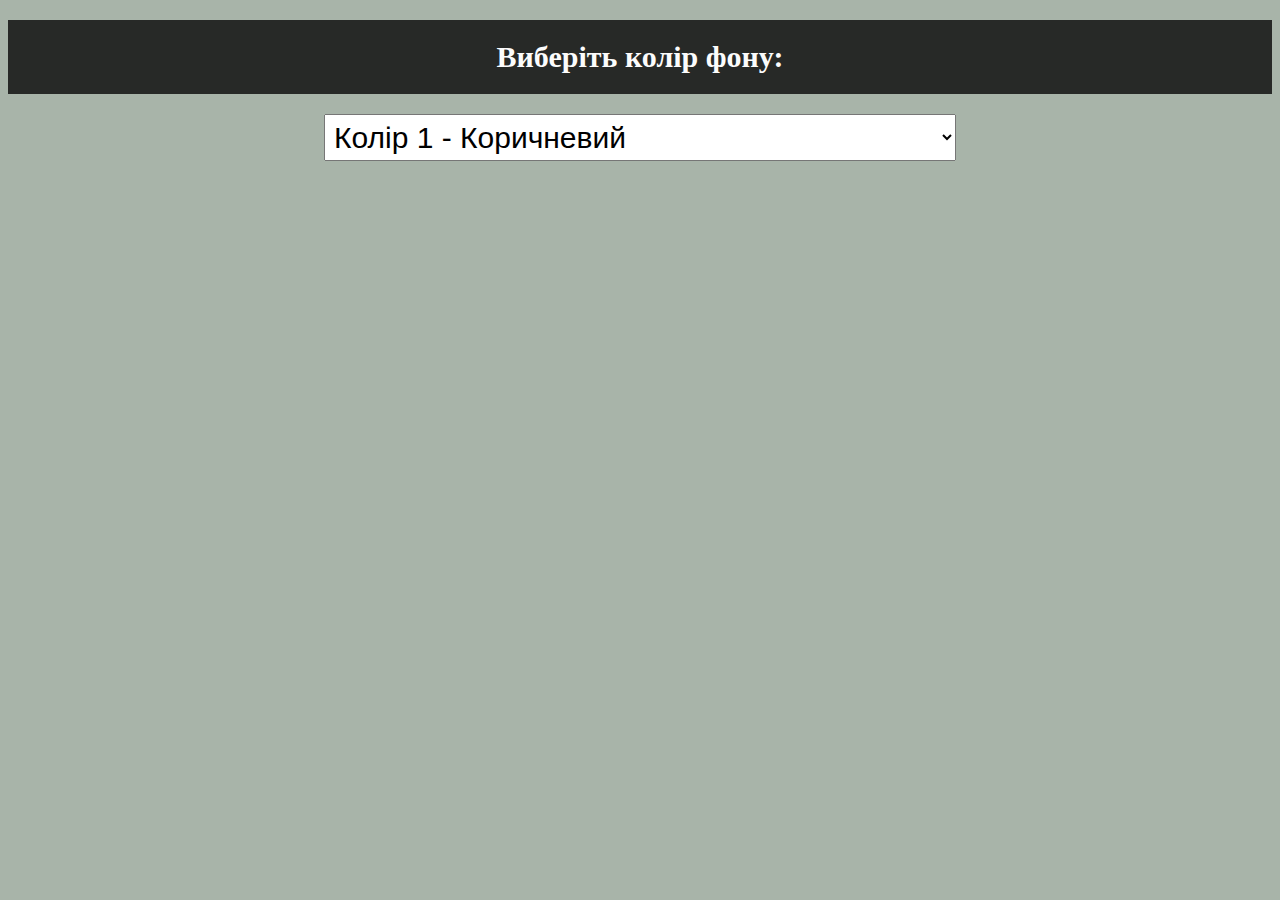
<file: 1/index.html>
<!DOCTYPE html>
<html lang="uk">
<head>
    <link rel="stylesheet" href="style.css">
    <script src="script.js"></script>
    <meta charset="UTF-8">
    <meta http-equiv="X-UA-Compatible" content="IE=edge">
    <meta name="viewport" content="width=device-width, initial-scale=1.0">
    <title>Document</title>
</head>
<body>
<h1>Виберіть колір фону:</h1>
<select id="colorSelect" onchange="changeBackgroundColor()">
    <option value="brown">Колір 1 - Коричневий</option>
    <option value="white">Колір 2 - Білий</option>
    <option value="gray">Колір 3 - Сірий</option>
</select>
</body>
</html>
</file>
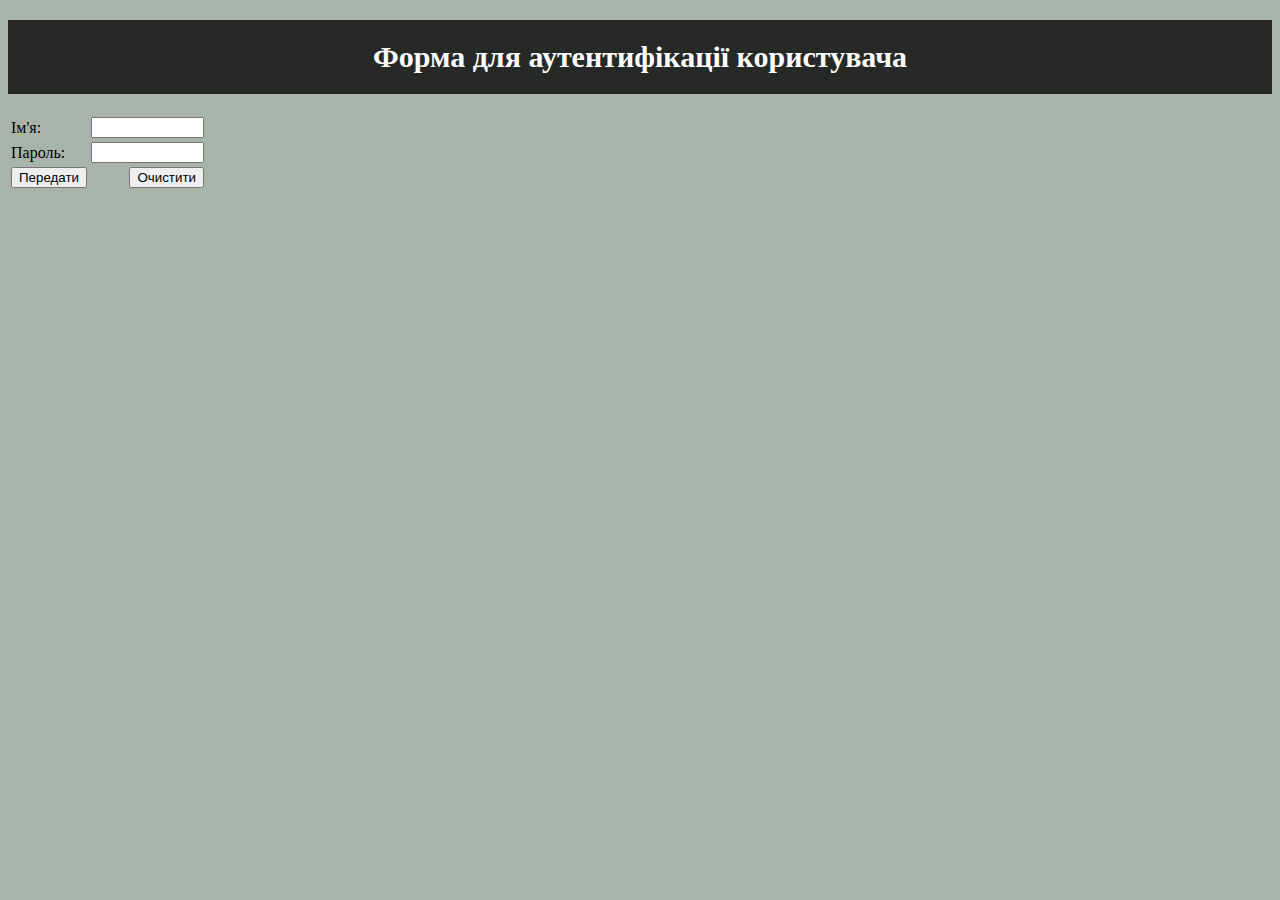
<file: 1111/index.html>
<!DOCTYPE html>
<html lang="uk">
<head>
    <link rel="stylesheet" href="style.css">
    <script src="script.js"></script>
    <meta charset="UTF-8">
    <meta http-equiv="X-UA-Compatible" content="IE=edge">
    <meta name="viewport" content="width=device-width, initial-scale=1.0">
    <title>Document</title>
</head>
<body>
    <H1>Форма для аутентифікації користувача</H1>
    <FORM METHOD=GET ACTION="zaglshka.html">
        <TABLE BORDER=0><TR>
            <TD ALIGN="LEFT">Ім'я:</TD>
            <TD ALIGN="RIGHT"><INPUT TYPE="TEXT" NAME="NM" SIZE=11></TD>
        </TR>
        <TR>
            <TD ALIGN="LEFT">Пароль:</TD>
            <TD ALIGN="RIGHT"><INPUT TYPE="PASSWORD" NAME="PASS" SIZE=11> </TD>
        </TR>
        <TR ALIGN="CENTER">
            <TD ALIGN="LEFT"><INPUT TYPE="SUBMIT" VALUE="Передати"></TD>
            <TD ALIGN="RIGHT"><INPUT TYPE="RESET" VALUE="Очистити"></TD>
        </TR>
        </TABLE>
        </FORM>
    
       
  
        
        </HTML>
</file>
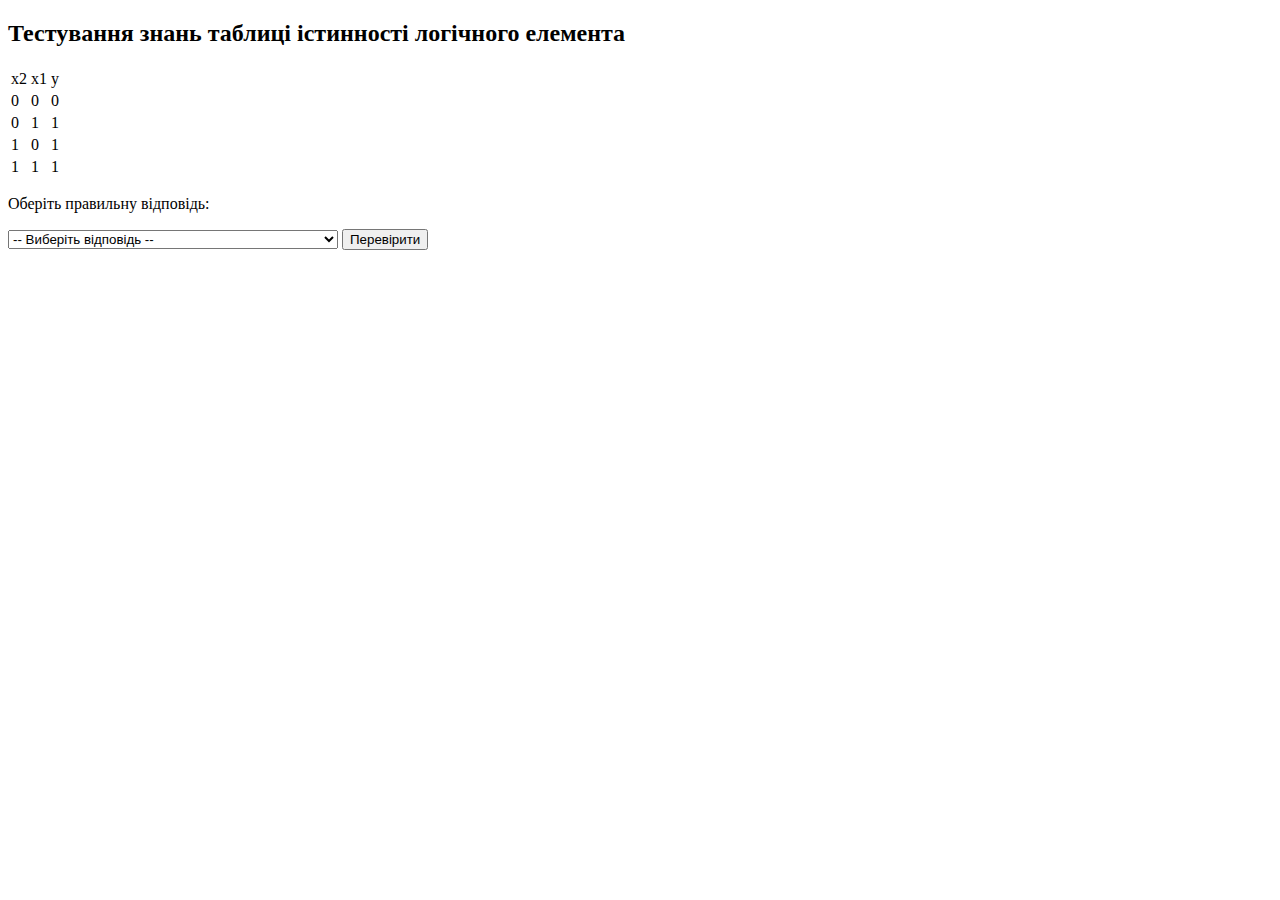
<file: 2/index.html>
<!DOCTYPE html>
<html>
<head>
  <title>Тестування</title>
</head>
<body>
  <h2>Тестування знань таблиці істинності логічного елемента</h2>
  
  
  <script>
    // створюємо двовимірний масив з даними
var data = [
  ["x2", "x1", "y"],
  [0, 0, 0],
  [0, 1, 1],
  [1, 0, 1],
  [1, 1, 1]
];

// створюємо елемент таблиці
var table = document.createElement("table");

// заповнюємо таблицю за допомогою циклів
for (var i = 0; i < data.length; i++) {
  var row = document.createElement("tr");
  for (var j = 0; j < data[i].length; j++) {
    var cell = document.createElement("td");
    cell.textContent = data[i][j];
    row.appendChild(cell);
  }
  table.appendChild(row);
}

// вставляємо таблицю у документ
document.body.appendChild(table);

    function checkAnswer() {
      const correctAnswer =  true; // Ваш логічний елемент
      const userAnswer = document.getElementById("answer").value;

      if (userAnswer === "") {
        alert("Ви не вибрали жодної відповіді!");
      } else if (userAnswer === String(correctAnswer)) {
        alert("Вітаємо! Ваша відповідь є правильною.");
      } else {
        alert(`На жаль, ваша відповідь є неправильною.`);
      }
    }
  </script>

<p>Оберіть правильну відповідь:</p>
<select id="answer">
  <option value="">-- Виберіть відповідь --</option>
  <option value="false">Елемент І(кон'юкція)</option>
  <option value="true">Елемент АБО(диз'юкція)</option>
  <option value="false">Елемент ВИКЛЮЧАЮЧЕ АБО(нерівнозначність)</option>
  <option value="false">Елемент АБО-НЕ (стрілка Пірса)</option>
  <option value="false">Елемент І-НЕ(штриф Шеффера)</option>
  <option value="false">Елемент ВИКЛЮЧАЮЧЕ АБО-НЕ(рівнозначність)</option>
</select>

<button onMouseOver="checkAnswer()">Перевірити</button>

</body>
</html>
</file>
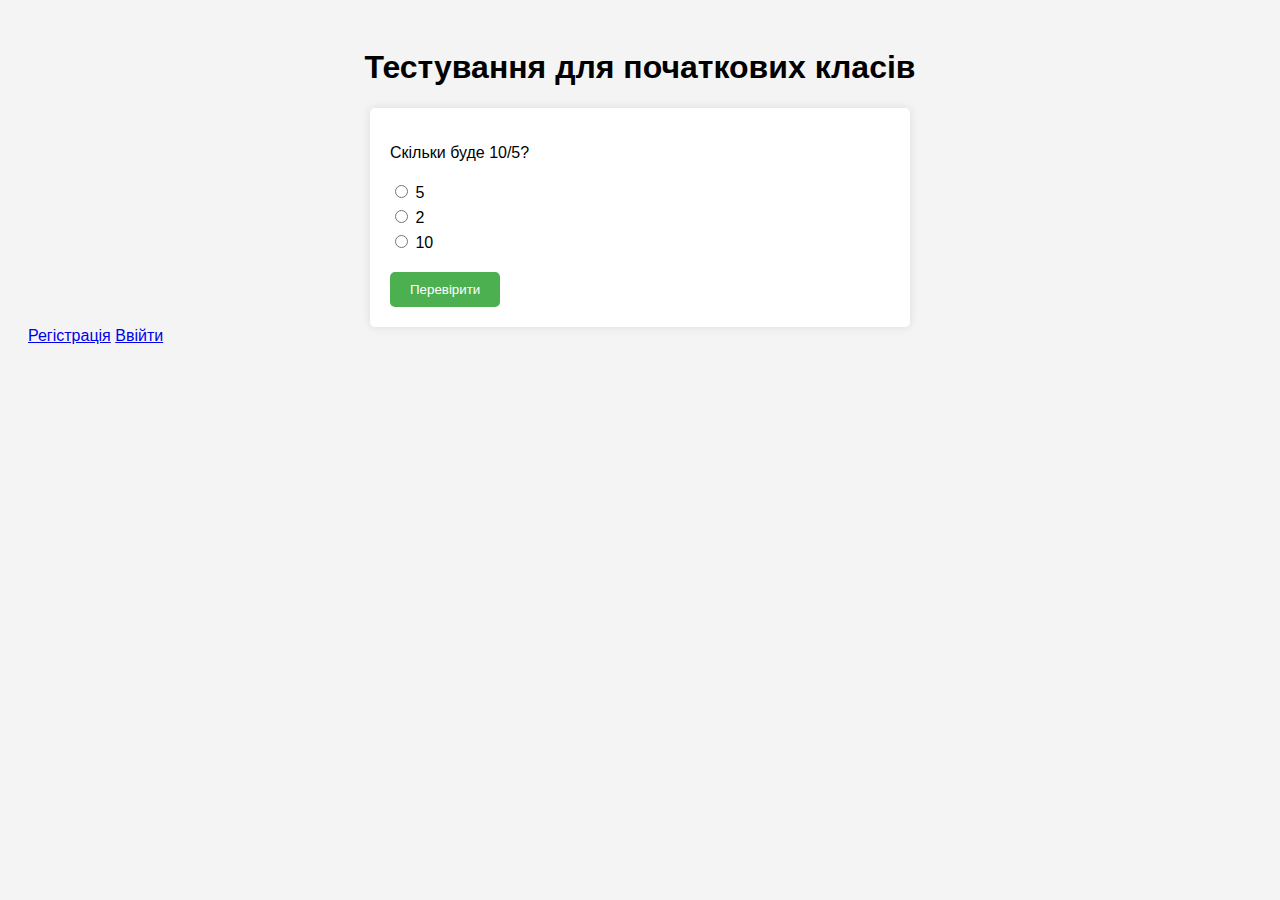
<file: 3/index.html>
<!DOCTYPE html>
<html>

<head>
    <title>Тестування для початкових класів</title>
    <link rel="stylesheet" href="style.css">
</head>

<body>
    <h1>Тестування для початкових класів</h1>
    <form id="quizForm">
        <p>Скільки буде 10/5?</p>
        <ul>
            <li><input type="radio" name="question1" value="a"> 5</li>
            <li><input type="radio" name="question1" value="b"> 2</li>
            <li><input type="radio" name="question1" value="c"> 10</li>
        </ul>
        <button type="submit">Перевірити</button>
    </form>
    <a href="./register.html">Регістрація</a>
    <a href="./login.html">Ввійти</a>
 <script src="script.js"></script>
</body>

</html>
</file>
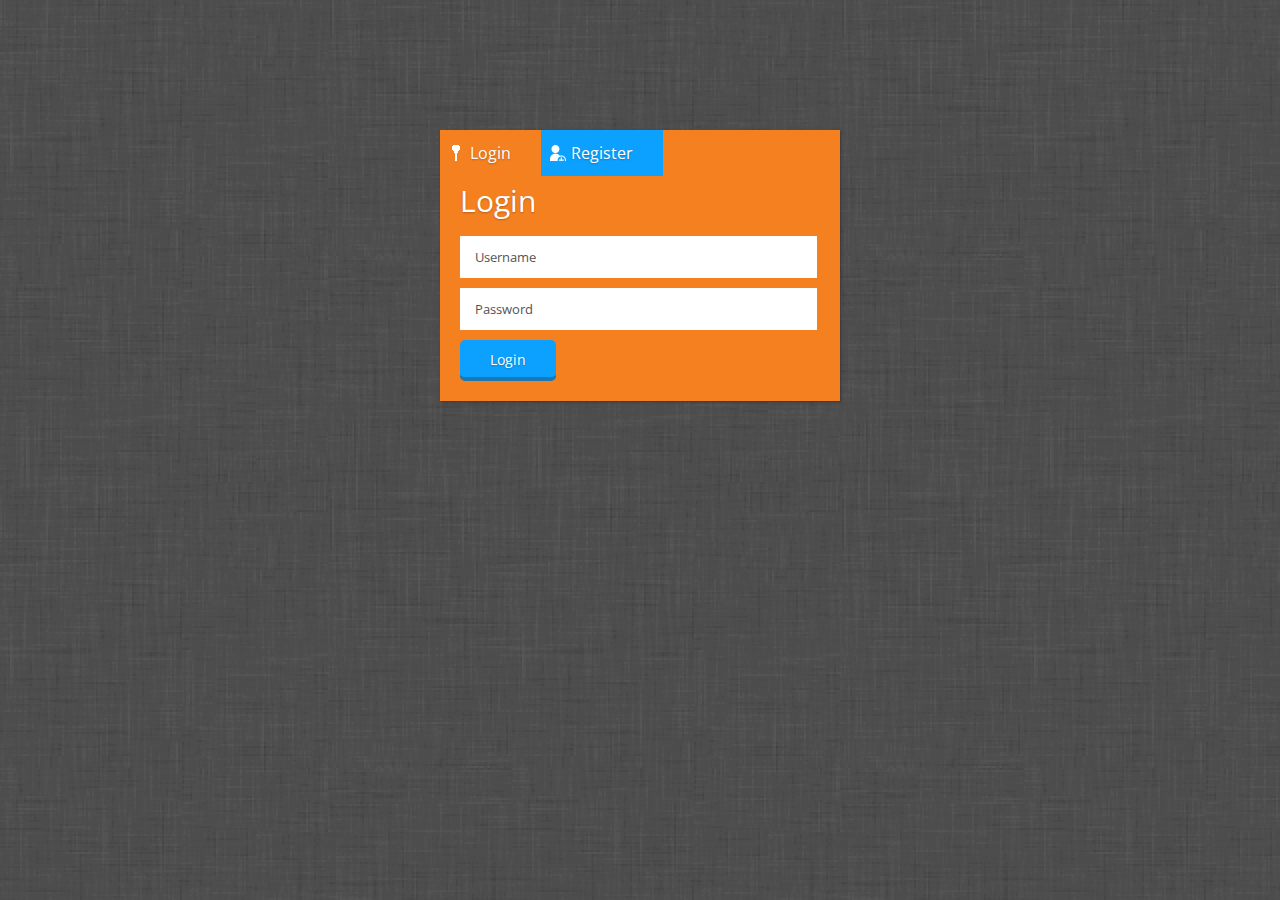
<file: 33/index.html>
<!DOCTYPE html>
<html lang="en">
<head>
    <meta charset="utf-8">
    <title>Create a Flat Login/Sign up Page with Validator jQuery Plugin</title>
   <link href="css/style.css" media="screen" rel="stylesheet">
   <link href="css/reset.css" media="screen" rel="stylesheet">
   <link href='http://fonts.googleapis.com/css?family=Open+Sans:300italic,600italic,700italic,800italic,400,300,600,800' rel='stylesheet' type='text/css'>
   <script src="//ajax.googleapis.com/ajax/libs/jquery/1.10.2/jquery.min.js"></script>
   <script src="js/validator.js"></script>
   <!--[if lt IE 9]>
<script src="dist/html5shiv.js"></script>
<![endif]-->
 
 </head>
   <body>
 <div class="container">
        <div class="flat-design-form">
            <ul class="tabs">
                <li><a class="active" href="#login" id="login-tab"><span id=
                "login_icon"></span> Login</a></li>

                <li><a href="#register" id="register-tab"><span id=
                "signup_icon"></span> Register</a></li>
            </ul>

            <div class="form-display show" id="login">
                <h1>Login</h1>

                <form action="" method="post" novalidate="">
                    <fieldset>
                        <ul>
                            <li>
                                <div class="item">
                                    <input data-validate-length-range="6" name=
                                    "name" placeholder="Username" required=
                                    "required" type="text">
                                </div>
                            </li>

                            <li>
                                <div class="item">
                                    <input data-validate-length-range="6" name=
                                    "password" placeholder="Password" required=
                                    'required' type="password">
                                </div>
                            </li>

                            <li><input class="button-login" type="submit"
                            value="Login"></li>
                        </ul>
                    </fieldset>
                </form>
            </div>

            <div class="form-display hide" id="register">
                <h1>Register</h1>

                <form action="" method="post" novalidate="">
                    <fieldset>
                        <ul>
                            <li>
                                <div class="item">
                                    <input data-validate-length-range="6" name=
                                    "name" placeholder="Username" required=
                                    "required" type="text">
                                </div>
                            </li>

                            <li>
                                <div class="item">
                                    <input data-validate-length="6,8" name=
                                    "password" placeholder="Password" required=
                                    'required' type="text">
                                </div>
                            </li>

                            <li>
                                <div class="item">
                                    <input class='email' name="email"
                                    placeholder="Email" required="required"
                                    type="email">
                                </div>
                            </li>

                            <li>
                                <div class="item">
                                    <label><input name="url" placeholder=
                                    "Website link" required="required" type=
                                    "url"></label>
                                </div>
                            </li>

                            <li><input class="button-register" id='send' type=
                            "submit" value="Sign Up"></li>
                        </ul>
                    </fieldset>
                </form>
            </div>
        </div>
    </div>

 
    <script src="js/tabs.js"></script>
	
	
	
		<script>
		// initialize the validator function
		validator.message['date'] = 'not a real date';
		
		// validate a field on "blur" event, a 'select' on 'change' event & a '.reuired' classed multifield on 'keyup':
		$('form')
			.on('blur', 'input[required], input.optional, select.required', validator.checkField)
			.on('change', 'select.required', validator.checkField)
			.on('keypress', 'input[required][pattern]', validator.keypress);
			
		$('.multi.required')
			.on('keyup blur', 'input', function(){ 
				validator.checkField.apply( $(this).siblings().last()[0] );
			});
		
		// bind the validation to the form submit event
		//$('#send').click('submit');//.prop('disabled', true);
		
		$('form').submit(function(e){
			e.preventDefault();
			var submit = true;
			// evaluate the form using generic validaing
			if( !validator.checkAll( $(this) ) ){
				submit = false;
			}

			if( submit )
				this.submit();
			return false;
		});
		
	</script>
	
</body>
</html>
</file>
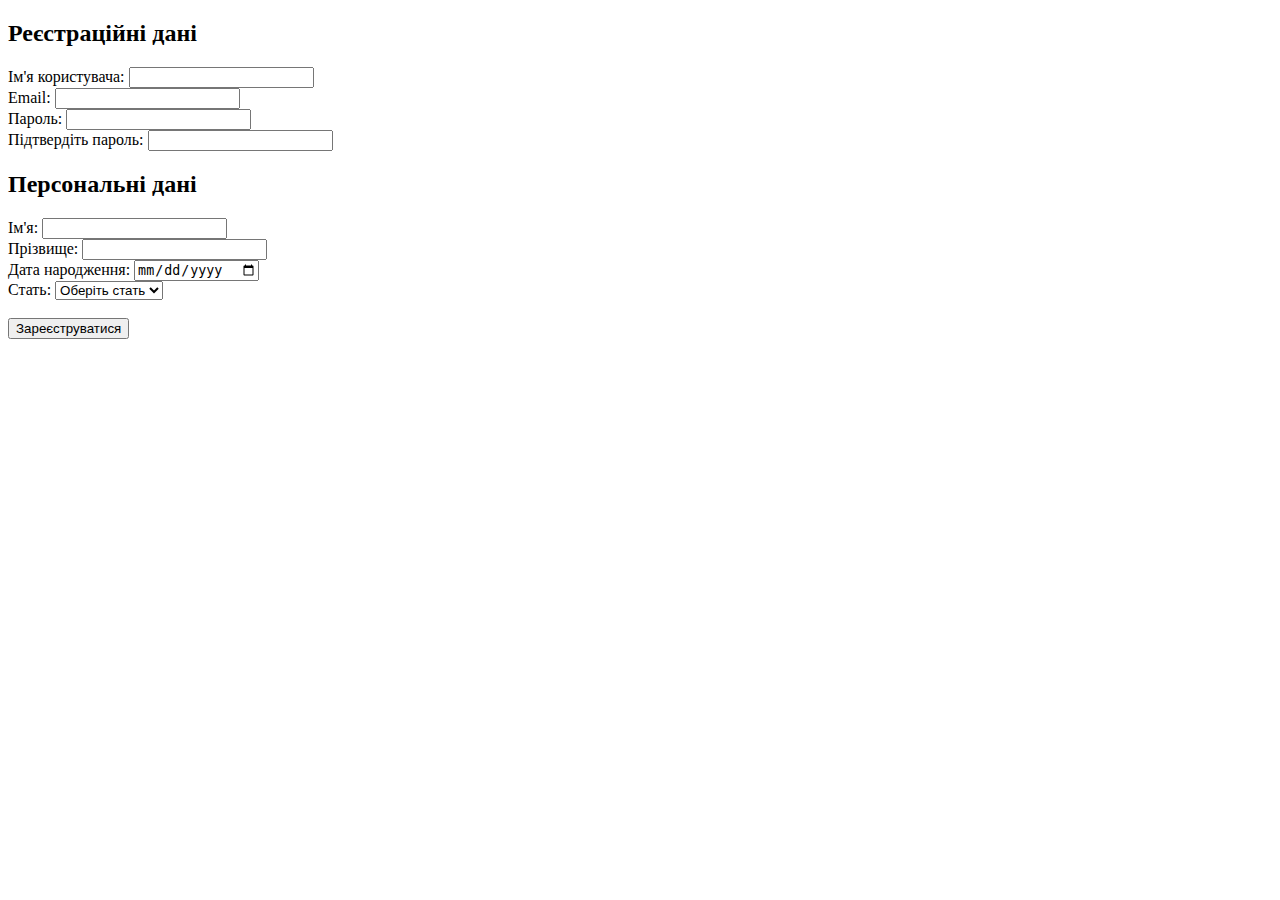
<file: 4/index.html>
<!DOCTYPE html>
<html lang="en">
<head>
    <meta charset="UTF-8">
    <meta http-equiv="X-UA-Compatible" content="IE=edge">
    <meta name="viewport" content="width=device-width, initial-scale=1.0">
    <title>Document</title>
</head>
<body>
    
    <form>
        <h2>Реєстраційні дані</h2>
        <label for="username">Ім'я користувача:</label>
        <input type="text" id="username" required>
        <br>
        <label for="email">Email:</label>
        <input type="email" id="email" required>
        <br>
        <label for="password">Пароль:</label>
        <input type="password" id="password" minlength="8" required>
        <br>
        <label for="password-confirm">Підтвердіть пароль:</label>
        <input type="password" id="password-confirm" minlength="8" required>
        <br>
        <h2>Персональні дані</h2>
        <label for="first-name">Ім'я:</label>
        <input type="text" id="first-name" required>
        <br>
        <label for="last-name">Прізвище:</label>
        <input type="text" id="last-name" required>
        <br>
        <label for="birthdate">Дата народження:</label>
        <input type="date" id="birthdate" required>
        <br>
        <label for="gender">Стать:</label>
        <select id="gender" required>
          <option value="">Оберіть стать</option>
          <option value="male">Чоловіча</option>
          <option value="female">Жіноча</option>
          <option value="other">Інше</option>
        </select>
        <br>
        <br>
        <button type="submit">Зареєструватися</button>
      </form>
      
</body>
</html>
</file>
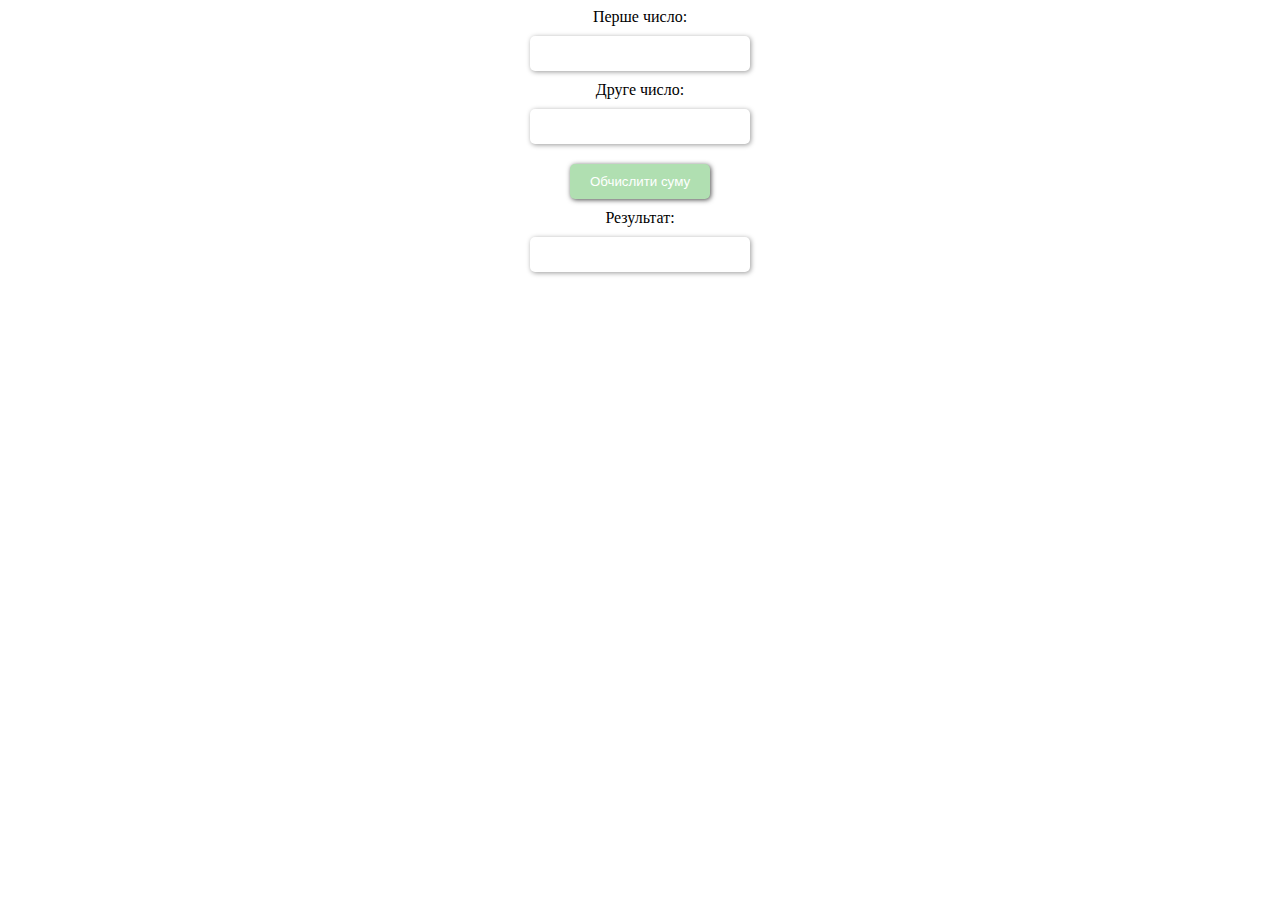
<file: 5/index.html>
<!DOCTYPE html>
<html lang="en">
<head>
    <meta charset="UTF-8">
    <title>Обчислення суми чисел</title>
    <style>
        form {
            display: flex;
            flex-direction: column;
            align-items: center;
        }
        input {  
            padding: 10px;
            margin: 10px;
            border-radius: 5px;
            border: none;
            box-shadow: 1px 1px 5px rgba(0, 0, 0, 0.4);
            width: 200px;
        }
        button {
            padding: 10px 20px;
            margin: 10px;
            background-color: #b0dfb1;
            color: white;
            border: none;
            border-radius: 5px;
            cursor: pointer;
            box-shadow: 1px 1px 5px rgba(0, 0, 0, 0.7);
            transition: all 0.8s ease;
        }
        button:hover {
            background-color: #3e8e41;
        }
    </style>
</head>
<body>
    <form>
        <label for="num1">Перше число:</label>
        <input type="number" id="num1" required>

        <label for="num2">Друге число:</label>
        <input type="number" id="num2" required>

        <button type="submit">Обчислити суму</button>

        <label for="result">Результат:</label>
        <input type="text" id="result" readonly>
    </form>

    <script>
        const form = document.querySelector('form');
        const resultInput = document.querySelector('#result');

        form.addEventListener('submit', function(event) {
            event.preventDefault();

            const num1 = +document.querySelector('#num1').value;
            const num2 = +document.querySelector('#num2').value;

            const sum = num1 + num2;

            resultInput.value = sum;

        });
    </script>
</body>
</html>
</file>
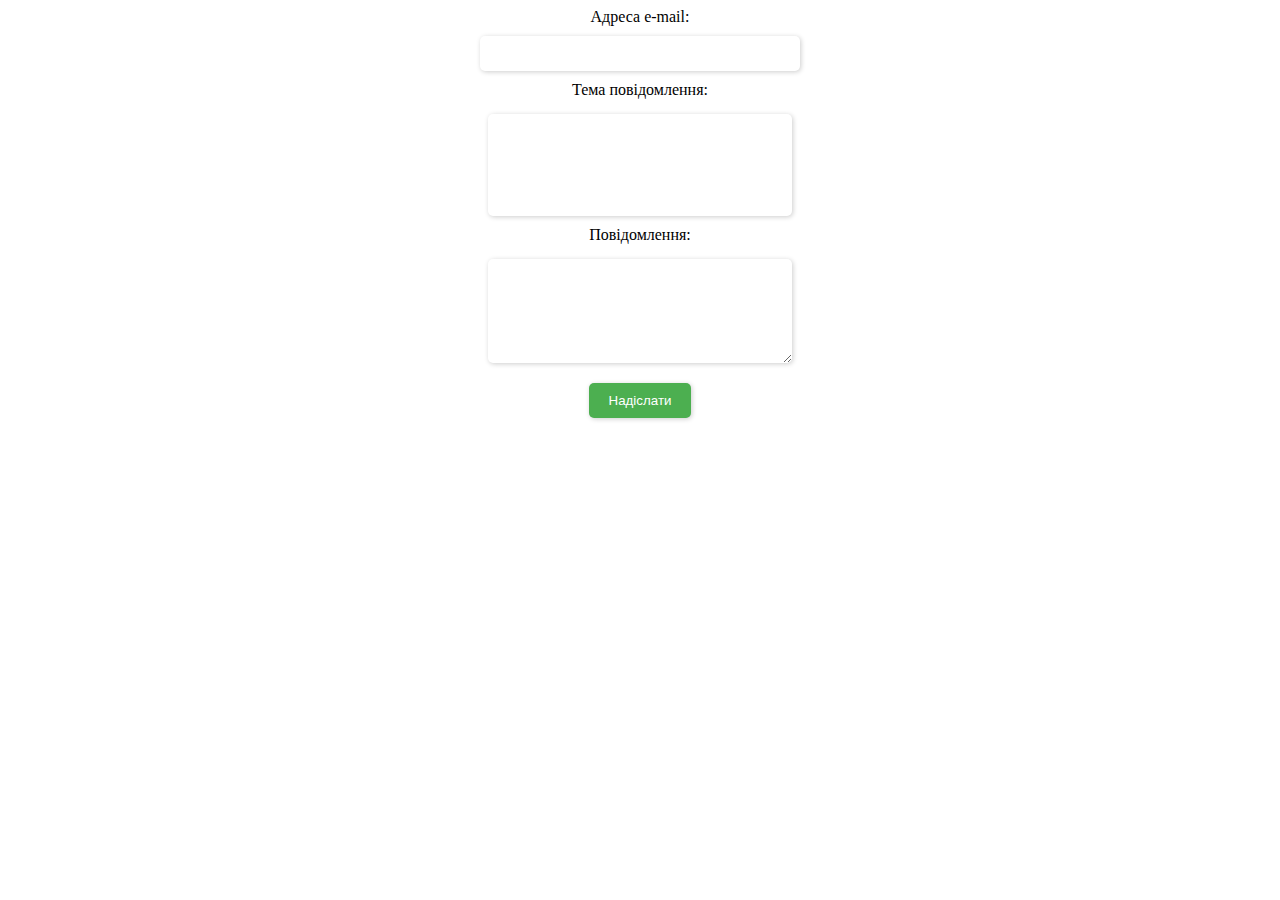
<file: 6/index.html>
<!DOCTYPE html>
<html lang="en">
<head>
    <meta charset="UTF-8">
    <title>Відправити email</title>
    <style>
        form {
            display: flex;
            flex-direction: column;
            align-items: center;
        }
        input[type="email"] {
            padding: 10px;
            margin: 10px;
            border-radius: 5px;
            border: none;
            box-shadow: 1px 1px 5px rgba(0, 0, 0, 0.2);
            width: 300px;
        }

        input[type="text"] {
            border-radius: 5px;
            border:none;
            box-shadow:  1px 1px 5px rgba(0,0,0,0.2);
            width:300px;
            height: 100px;
            margin-top:15px;
            margin-bottom:10px;
        }

        textarea {
            border-radius: 5px;
            border:none;
            box-shadow:  1px 1px 5px rgba(0,0,0,0.2);
            width:300px;
            height: 100px;
            margin-top:15px;
            margin-bottom:10px;
        }
        button[type="submit"] {
            padding: 10px 20px;
            margin: 10px;
            background-color: #4CAF50;
            color: white;
            border: none;
            border-radius: 5px;
            cursor: pointer;
            box-shadow: 1px 1px 5px rgba(0, 0, 0, 0.2);
        }
        button[type="submit"]:hover {
            background-color: #3e8e41;
        }
    </style>
</head>
<body>
    <form method="post" action="mailto:example@example.com">
        <label for="email">Адреса e-mail:</label>
        <input type="email" id="email" name="email" required>

        <label for="subject">Тема повідомлення:</label>
        <input type="text" id="subject" name="subject">

        <label for="message">Повідомлення:</label>
        <textarea id="message" name="message" required></textarea>

        <button type="submit">Надіслати</button>
    </form>
</body>
</html>
</file>
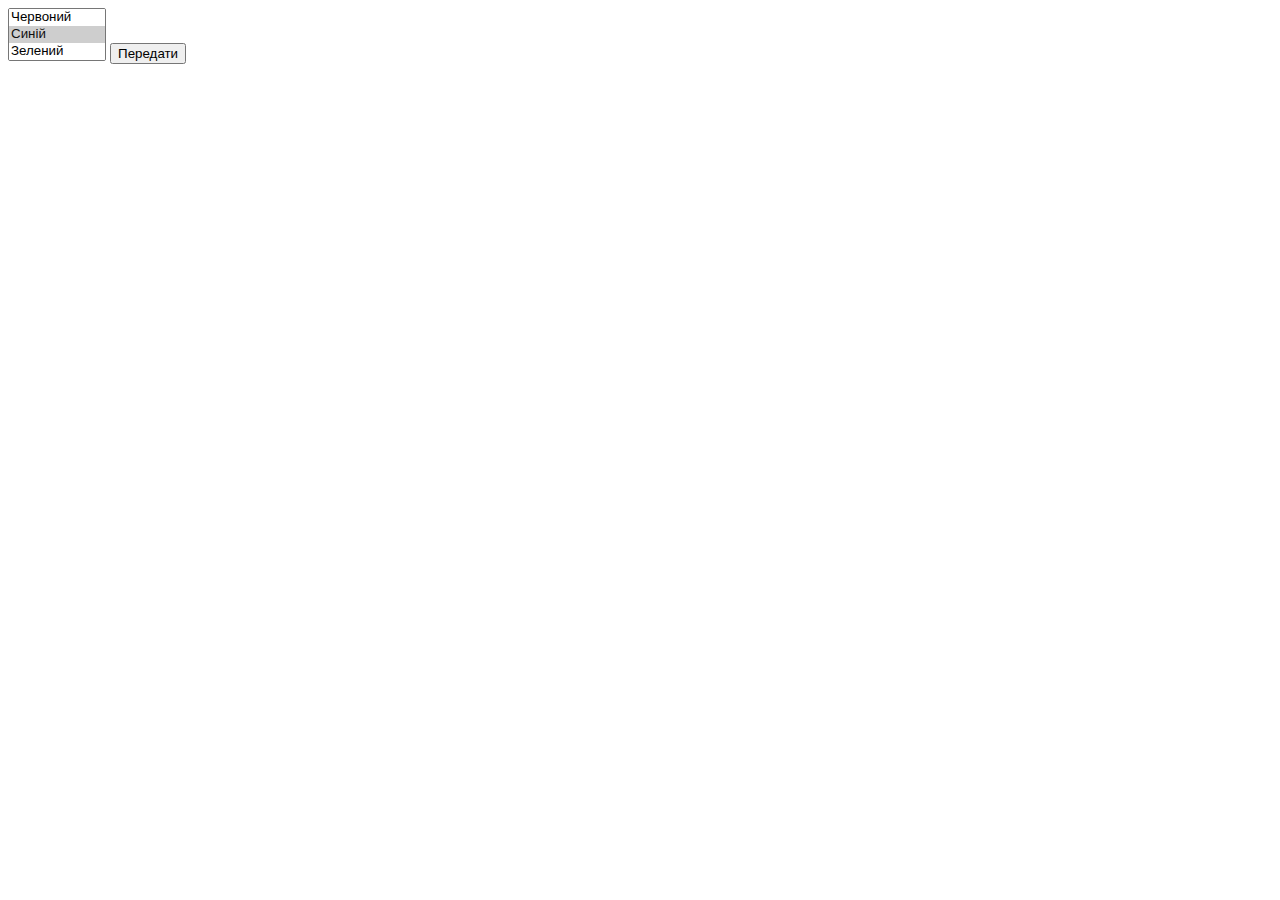
<file: 1111/color.html>
<!DOCTYPE html>
<html lang="en">
<head>
    <meta charset="UTF-8">
    <meta http-equiv="X-UA-Compatible" content="IE=edge">
    <meta name="viewport" content="width=device-width, initial-scale=1.0">
    <title>Document</title>
</head>
<body>
        <form id="myForm" method="GET" action="zaglushka.html">
            <select name="Color" size="3" multiple>
                <option>Червоний</option>
                <option selected>Синій</option>
                <option>Зелений</option>
                <option selected>Помаранчевий</option>
                <option>Розовий</option>
            </select>
            <input type="submit" value="Передати">
        </form>
</body>
</html>
</file>
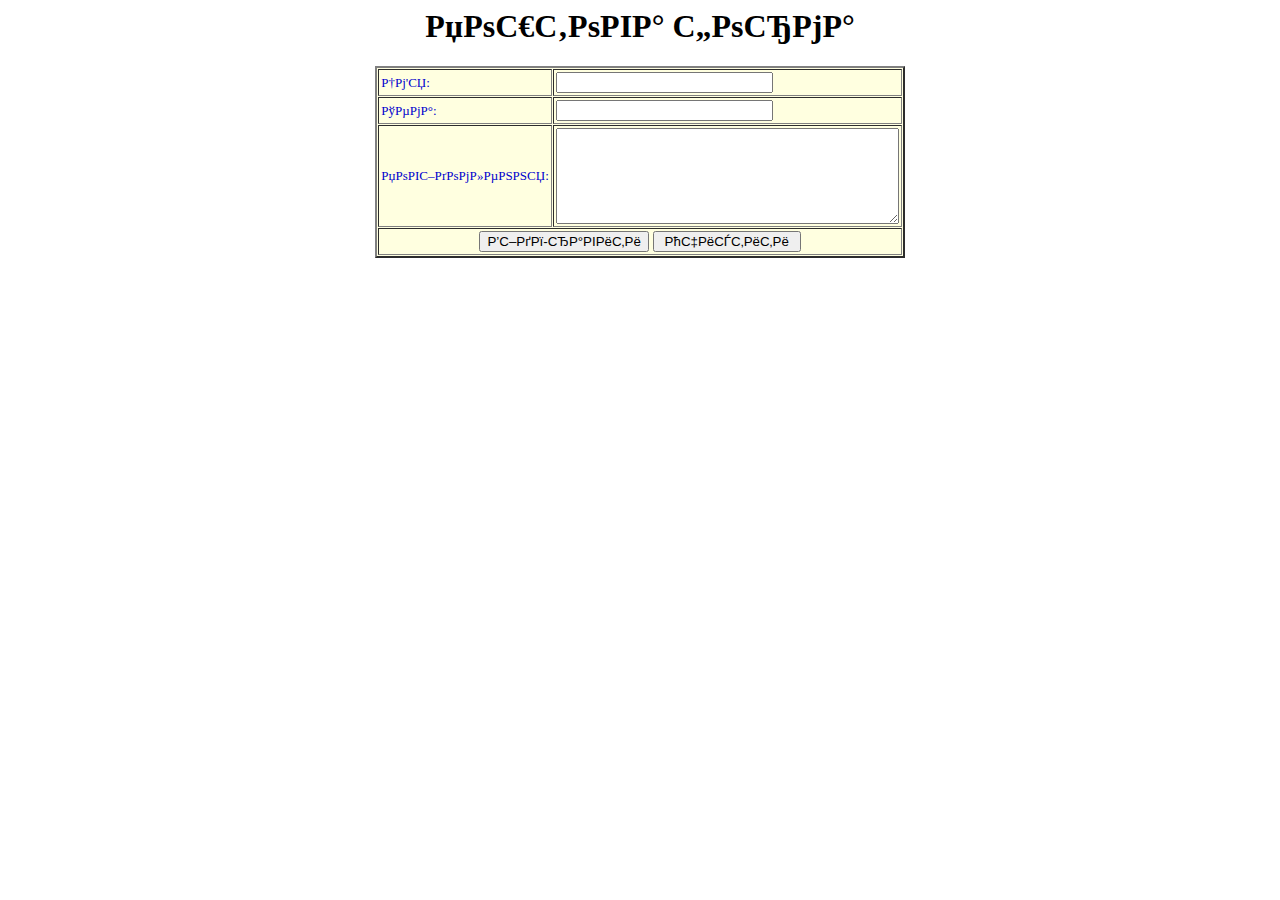
<file: 1111/mail.html>
<HTML>

<HEAD>
    <TITLE>Поштова форма</TITLE>
    <META HTTP-EQUIV="Content-Type" CONTENT="text/html; CHARSET= windows-1251">
</HEAD>

<BODY>
    <H1 align=center>Поштова форма</H1>
    <FORM NAME="mailer" METHOD="post" ACTION="" ENCTYPE="text/plain"
        onSubmit="(document.mailer.action += mailtoandSubject)">
        <table border=2 align=center cellspacing=1 cellpadding=2 BgColor=#FFFFE0>
            <tr>
                <td>
                    <FONT size="2" color="#0000CD">Ім'я:</font>
                </td>
                <td><INPUT TYPE="text" NAME="Name" size="24" onChange="msg(this.form)"></td>
            </tr>
            <tr>
                <td>
                    <FONT size="2" color="#0000CD">Тема:</font>
                </td>
                <td><INPUT TYPE="text" NAME="Subject" size="24" onChange="msg(this.form)"></td>
            </tr>
            <tr>
                <td>
                    <FONT size="2" color="#0000CD">Повідомлення:</font>
                </td>
                <td><TEXTAREA NAME="Message" COLS=40 ROWS=6 onChange="msg(this.form)"></TEXTAREA></td>
            </tr>
            <tr>
                <td colspan=2 align=center><INPUT TYPE="submit" VALUE="Відп-равити" ONCLICK="return checkIt()">
                    <INPUT TYPE=reset VALUE=" Очистити ">
                </td>
            </tr>
        </table>
    </FORM>
    <SCRIPT LANGUAGE="JavaScript">
        function checkIt() { 
            if (document.forms.mailer.Name.value != "") { // функція перевірки поля Name
            } else {
                alert("\nОбласть \"Ім'я\" у формі. \n\Будь ласка, введіть своє ім'я."); // ви-водить повідомлення, якщо поле Name не заповнено
                document.forms.mailer.Name.focus(); // вертає курсор на поле Name
                return false;
            }
           
            if (document.forms.mailer.Subject.value != "") { // функція перевірки поля Subject
            } else {
                alert("\nОбласть \"Тема\" в формі. \n\Будь ласка, введіть, введите те-му."); // виводить повідомлення, якщо поле Subject не заповнено
                document.forms.mailer.Subject.focus(); // вертає курсор на поле Subject
                return false;
            }
           
            if (document.forms.mailer.Message.value != "") { // функція перевірки поля Message
                return true; // ВСЕ ВІДМІННО
            } else {
                alert("\nОбласть \"Повідомлення\" в формі. \n\nБудь ласка, напишіть по-відомлення."); // виводить повідомлення, якщо поле Message не заповнено
                document.forms.mailer.Message.focus(); // вертає курсор на поле Message
                return false;
            }


        }
        function msg() { 
            document.mailer.action = "mailto:astra1990@meta.ua"
            mailtoandSubject = (('?Subject=' + document.mailer.Subject.value) + '&Body=' + document.mailer.Message.value);
        }
    </SCRIPT>
</BODY>

</HTML>
</file>
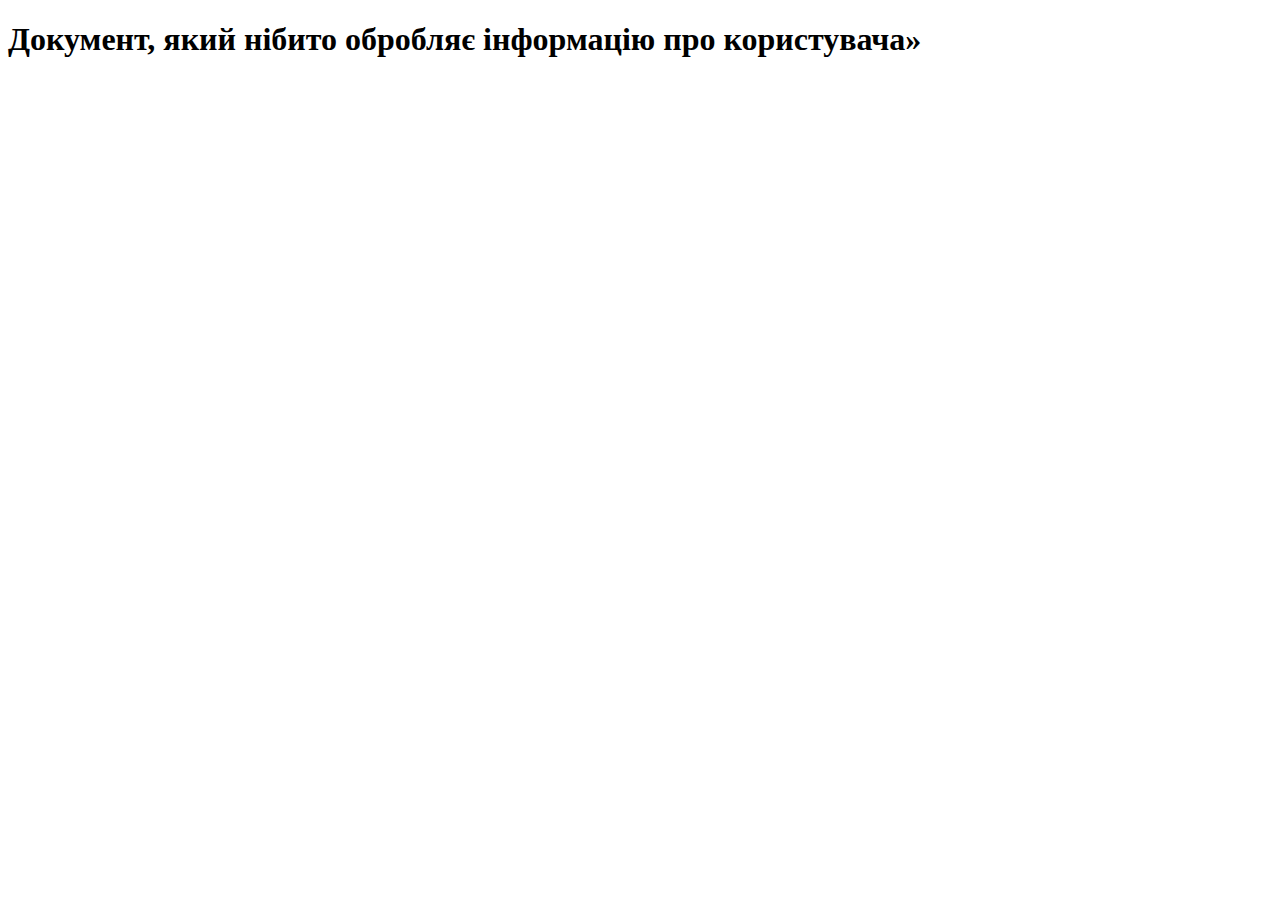
<file: 1111/zaglshka.html>
<!DOCTYPE html>
<html lang="en">
<head>
    <meta charset="UTF-8">
    <meta http-equiv="X-UA-Compatible" content="IE=edge">
    <meta name="viewport" content="width=device-width, initial-scale=1.0">
    <title>Document</title>
</head>
<body>
    <h1>Документ, який нібито обробляє інформацію про користувача»</h1>
</body>
</html>
</file>
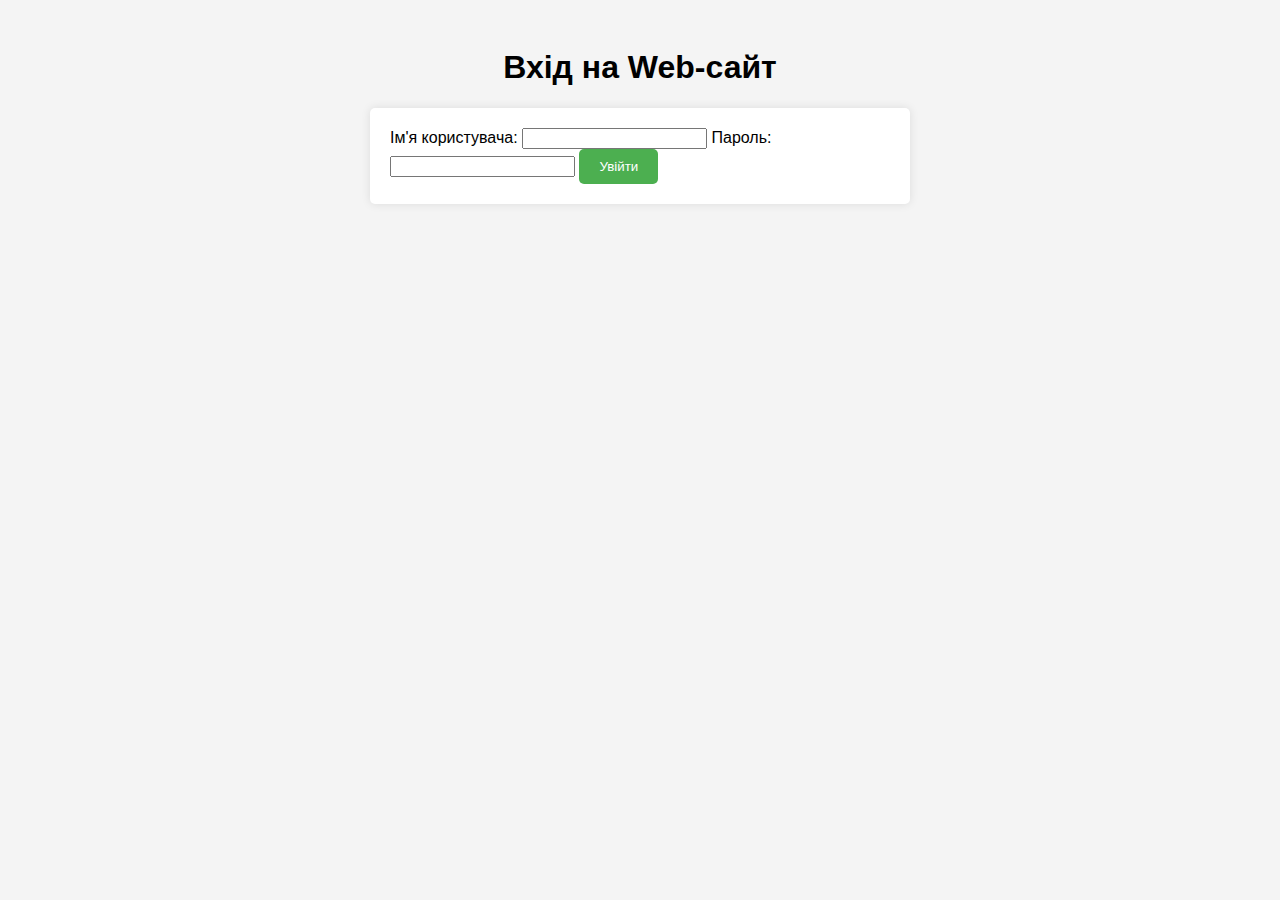
<file: 3/login.html>
<!DOCTYPE html>
<html>

<head>
    <title>Вхід на Web-сайт</title>
    <link rel="stylesheet" href="style.css">
</head>

<body>
    <h1>Вхід на Web-сайт</h1>
    <form id="loginForm">
        <label for="username">Ім'я користувача:</label>
        <input type="text" id="username" name="username" required>

        <label for="password">Пароль:</label>
        <input type="password" id="password" name="password" required>

        <button type="submit">Увійти</button>
    </form>

    <script src="script2.js"></script>
</body>

</html>
</file>
<file: 1/style.css>
button {
    background-color: #474e48;
    color: white;
    padding: 10px 20px;
    border: none;
    cursor: pointer;
    text-decoration: none;
    font-size: 16px;
    border-radius: 4px;
    margin: 20px;
}

button:hover {
    background-color: #879687;
}

button:active {
    background-color: #8d998d;
}
body {
    text-align: center;
    background-color: #a8b4a9;
}
h1 {
    background-color: #272927;
    color: rgb(252, 252, 252);
    padding: 20px;
    font-size: 30px;
}
h1:hover {
    background-color: #a8a8a8;
    color: rgb(24, 24, 24);
}
  select {
      width: 50%;
      padding: 5px;
      font-size: 30px;
  }
</file>
<file: 1111/style.css>
button {
    background-color: #474e48;
    color: white;
    padding: 10px 20px;
    border: none;
    cursor: pointer;
    text-decoration: none;
    font-size: 16px;
    border-radius: 4px;
    margin: 20px;
}

button:hover {
    background-color: #879687;
}

button:active {
    background-color: #8d998d;
}
body {
    text-align: center;
    background-color: #a8b4a9;
}
h1 {
    background-color: #272927;
    color: rgb(252, 252, 252);
    padding: 20px;
    font-size: 30px;
}
h1:hover {
    background-color: #a8a8a8;
    color: rgb(24, 24, 24);
}
</file>
<file: 3/style.css>
body {
    font-family: Arial, sans-serif;
    background-color: #f4f4f4;
    padding: 20px;
}

h1 {
    text-align: center;
}

form {
    background-color: #fff;
    max-width: 500px;
    margin: 0 auto;
    padding: 20px;
    border-radius: 5px;
    box-shadow: 0 0 10px rgba(0, 0, 0, 0.1);
}

h2 {
    margin-bottom: 10px;
}

p {
    margin-bottom: 20px;
}

ul {
    list-style-type: none;
    padding: 0;
    margin-bottom: 20px;
}

li {
    margin: 5px 0;
}

button {
    background-color: #4caf50;
    color: #fff;
    padding: 10px 20px;
    border: none;
    border-radius: 5px;
    cursor: pointer;
}

button:hover {
    background-color: #45a049;
}

.alert {
    margin-bottom: 10px;
    padding: 10px;
    border-radius: 5px;
}

.alert.success {
    background-color: #dff0d8;
    color: #3c763d;
    border: 1px solid #d6e9c6;
}

.alert.error {
    background-color: #f2dede;
    color: #a94442;
    border: 1px solid #ebccd1;
}
</file>
<file: 33/css/style.css>
/*
Tutorial Name: Create a Flat Login/Sign up Page with Validator jQuery Plugin jQuery Plugin
Author: Samuel Dalusung
*/

/*= GENERAL STYLES
--------------------------------------------------------*/

body {
  background: url('../img/low_contrast_linen_@2X.png');
  color: white;
  font-family: 'Open Sans';
}

.container{width: 960px; margin: 0 auto;}



/*= TABS
--------------------------------------------------------*/

.flat-design-form{
  background: #f58020;
  margin: 130px auto;
  width: 400px;
  height: auto;
  position: relative;
  font-family: 'Open Sans';
  -webkit-box-shadow: 1px 1px 2px 0px rgba(50, 50, 50, 0.75);
-moz-box-shadow:    1px 1px 2px 0px rgba(50, 50, 50, 0.75);
box-shadow:         1px 1px 2px 0px rgba(50, 50, 50, 0.75);
	
}
#login {
    padding-bottom: 20px;
}

#register {
    background: #0DA1FF;
    padding-bottom: 20px;
}

#login-tab {
    background: #f58020;
}

#register-tab {
    background: #0DA1FF;
}

span#login_icon {
    width: 16px;
    height: 16px;
    left: 8px;
    position: absolute;
    background: url(../img/login.png)no-repeat;
    display: block;
}

span#signup_icon {
    width: 16px;
    height: 16px;
    left: 110px;
    position: absolute;
    background: url(../img/sign-in.png)no-repeat;
    display: block;
}


.tabs {
  height: 40px;
  margin: 0;
  padding: 0;
  list-style-type: none;
  width: 100%;
  position: relative;
  display: block;
  margin-bottom: 6px;
  
}
.tabs li {
  display: block;
  float: left;
  margin: 0;
  padding: 0;
  list-style: none;
}
.tabs a {

  display: block;
  float: left;
  text-decoration: none;
  color: white;
  font-size: 16px;
  padding: 15px 30px 15px 30px;
   text-align: center;
  text-shadow: 0 1px 2px rgba(0, 0, 0, 0.25);
  
}






/*= FORMS
--------------------------------------------------------*/

.form-display {
  padding: 0 20px;
  position: relative;
}

.form-display h1 {
  font-size: 30px;
  padding: 10px 0 20px 0;
  text-shadow: 0 1px 2px rgba(0, 0, 0, 0.25);
}

form {
  padding-right: 20px !important;
}


form input[type=text],
form input[type=password], 
form input[type=email],
form input[type=url]{
  width: 100%;
  outline: none;
  height: 40px;
  margin-bottom: 10px;
  padding-left: 15px;
  background: #fff;
  border: none;
  color: #545454;
  
   font-family: 'Open Sans';
  font-size: 13px;
}


.show {
  display: block;
}
.hide {
  display: none;
}



/*= BUTTON
--------------------------------------------------------*/


.button-login{
    display: block;
    background: #0DA1FF;
    padding: 10px 30px;
	font-size: 14px;
    text-align: center;
    border-radius: 5px;
	font-family: 'Open Sans';
	color: white;
  text-align: center;
  text-shadow: 0 1px 2px rgba(0, 0, 0, 0.25);
  border: 0;
  border-bottom: 2px solid #1B78B2;
  cursor: pointer;
  -webkit-box-shadow: inset 0 -2px #1B78B2;
  box-shadow: inset 0 -2px #1B78B2;

  	-webkit-transition: all 0.6s ease;
	  -moz-transition: all 0.6s ease;
	  transition: all 0.6s ease;
}

.button-login:hover {
  background: #1B78B2;

}

.button-register{
    display: block;
    background: #f58020;
    padding: 10px 30px;
	font-size: 14px;
    text-align: center;
    border-radius: 5px;
	font-family: 'Open Sans';
	color: white;
  text-align: center;
  text-shadow: 0 1px 2px rgba(0, 0, 0, 0.25);
  border: 0;
  border-bottom: 2px solid #c36518;
  cursor: pointer;
  -webkit-box-shadow: inset 0 -2px #c36518;
  box-shadow: inset 0 -2px #c36518;

  	-webkit-transition: all 0.6s ease;
	  -moz-transition: all 0.6s ease;
	  transition: all 0.6s ease;
}

.button-register:hover {
  background: #fb7100;

}

.button-register:active {
  background: #136899;
}




/*= PLACEHOLDER
--------------------------------------------------------*/


::-webkit-input-placeholder {
	font-size: 13px;
	font-family: 'Open Sans';
  color: #545454;
}
:-moz-placeholder {
  /* Firefox 18- */
  font-size: 13px;
	font-family: 'Open Sans';
  color: #545454;
}
::-moz-placeholder {
  /* Firefox 19+ */
  font-size: 13px;
	font-family: 'Open Sans';
  color: #545454;
}
:-ms-input-placeholder {
font-size: 13px;
	font-family: 'Open Sans';
  color: #545454;
}



/*= VALIDATION
--------------------------------------------------------*/

.item{position: relative;}
.item .alert{ float:left; margin:0 0 0 20px; padding:3px 10px; color:#FFF; border-radius:3px 4px 4px 3px; background-color:#ef3030; max-width:170px; white-space:pre; position:absolute; left:-15px; opacity:0; z-index:1; transition:0.15s ease-out; }
.item .alert::after{ content:''; display:block; height:0; width:0; border-color:transparent #ef3030 transparent transparent; border-style:solid; border-width:11px 7px; position:absolute; top:5px; left: -10px; }
.item.bad .alert{ left:0; opacity:1; top:5px; left: 343px; font-size: 12px; padding: 10px;}
</file>
